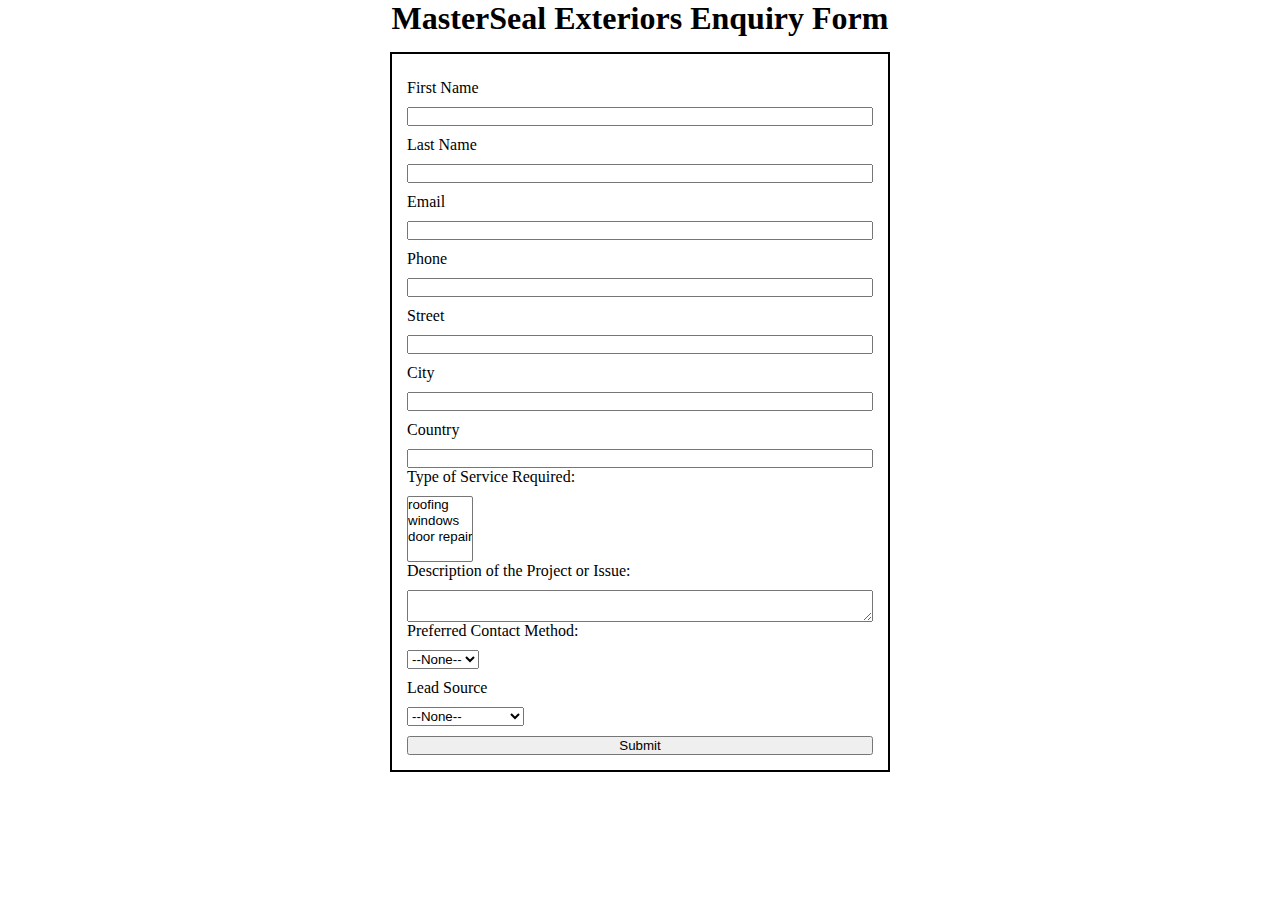
<file: index.html>
<!DOCTYPE html>
<html lang="en">
  <head>
    <meta charset="UTF-8" />
    <meta name="viewport" content="width=device-width, initial-scale=1.0" />
    <link href="style.css" rel="stylesheet" type="text/css" />
    <title>Enquiry Form</title>
  </head>
  <body>
    <h1>MasterSeal Exteriors Enquiry Form</h1>
    <form
      action="https://webto.salesforce.com/servlet/servlet.WebToLead?encoding=UTF-8&orgId=00D5j00000DqzRS"
      method="POST"
    >
      <input type="hidden" name="oid" value="00D5j00000DqzRS" />
      <input
        type="hidden"
        name="retURL"
        value="https://myungjkim39.github.io/smart-apps/form-submitted.html"
      />

      <label for="first_name">First Name</label
      ><input id="first_name" name="first_name" size="20" type="text" />

      <label for="last_name">Last Name</label
      ><input id="last_name" name="last_name" size="20" type="text" />

      <label for="email">Email</label
      ><input id="email" name="email" size="20" type="text" />

      <label for="phone">Phone</label
      ><input id="phone" name="phone" size="20" type="text" />

      <label for="street">Street</label
      ><input id="street" name="street" size="20" type="text" />

      <label for="city">City</label
      ><input id="city" name="city" size="20" type="text" />

      <label for="country">Country</label
      ><input id="country" name="country" size="20" type="text" />

      Type of Service Required:<select
        id="00N5j00000SqsLQ"
        multiple="multiple"
        name="00N5j00000SqsLQ"
        title="Type of Service Required"
      >
        <option value="roofing">roofing</option>
        <option value="windows">windows</option>
        <option value="door repair">door repair</option>
      </select>

      Description of the Project or Issue:<textarea
        id="00N5j00000SqsLk"
        name="00N5j00000SqsLk"
        type="text"
        wrap="soft"
      ></textarea>

      Preferred Contact Method:<select
        id="00N5j00000SqsLu"
        name="00N5j00000SqsLu"
        title="Preferred Contact Method"
      >
        <option value="">--None--</option>
        <option value="Email">Email</option>
        <option value="Call">Call</option>
        <option value="Text">Text</option>
      </select>

      <label for="lead_source">Lead Source</label
      ><select id="lead_source" name="lead_source">
        <option value="">--None--</option>
        <option value="Website">Website</option>
        <option value="Social Media">Social Media</option>
        <option value="Referral">Referral</option>
        <option value="In-person">In-person</option>
        <option value="Phone Inquiry">Phone Inquiry</option>
        <option value="Partner Referral">Partner Referral</option>
        <option value="Purchased List">Purchased List</option>
        <option value="Other">Other</option>
      </select>

      <input type="submit" name="submit" />
    </form>
  </body>
</html>
</file>
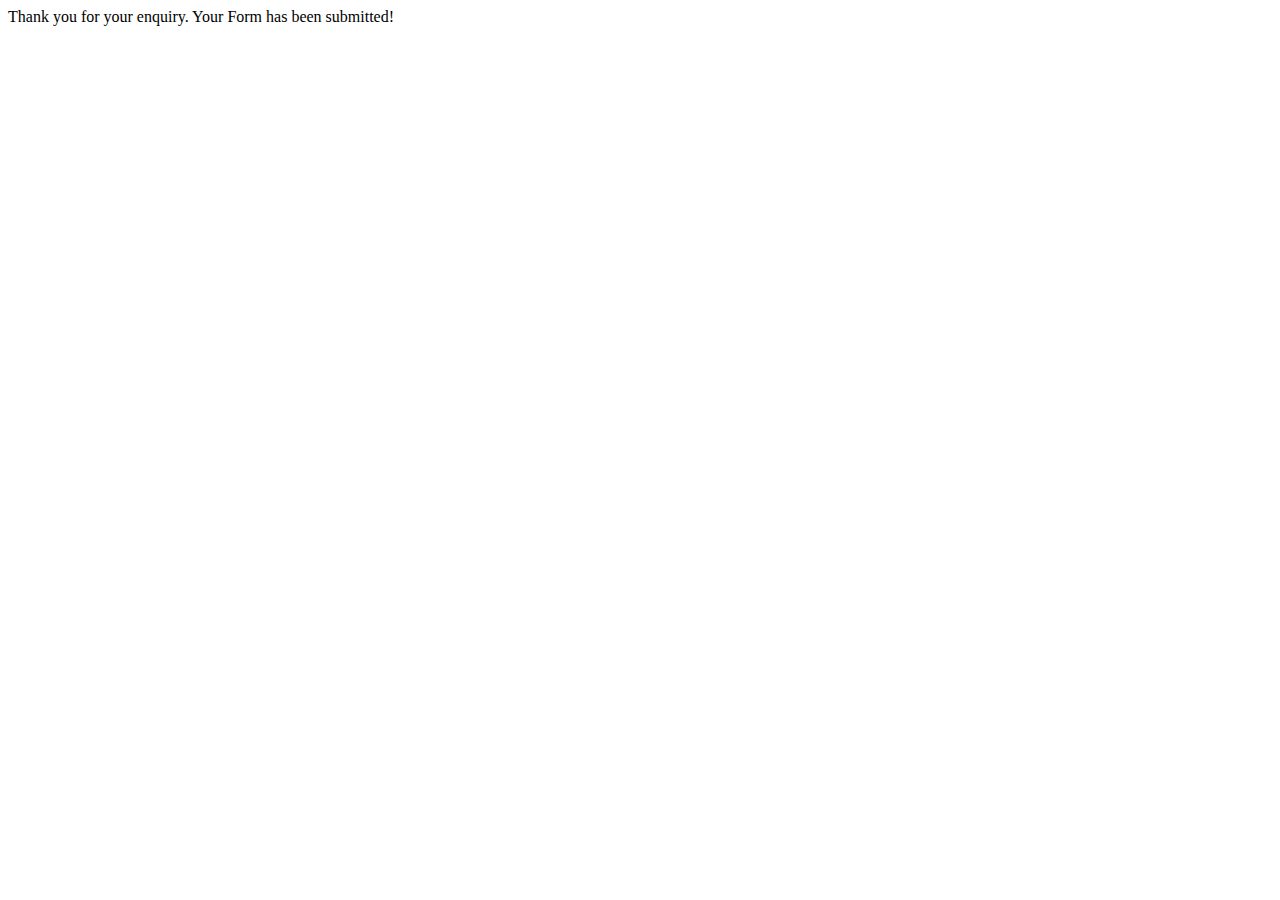
<file: form-submitted.html>
<!DOCTYPE html>
<html lang="en">
  <head>
    <meta charset="UTF-8" />
    <meta name="viewport" content="width=device-width, initial-scale=1.0" />
    <title>Document</title>
  </head>
  Thank you for your enquiry.
  Your Form has been submitted! 
  <body></body>
</html>
</file>
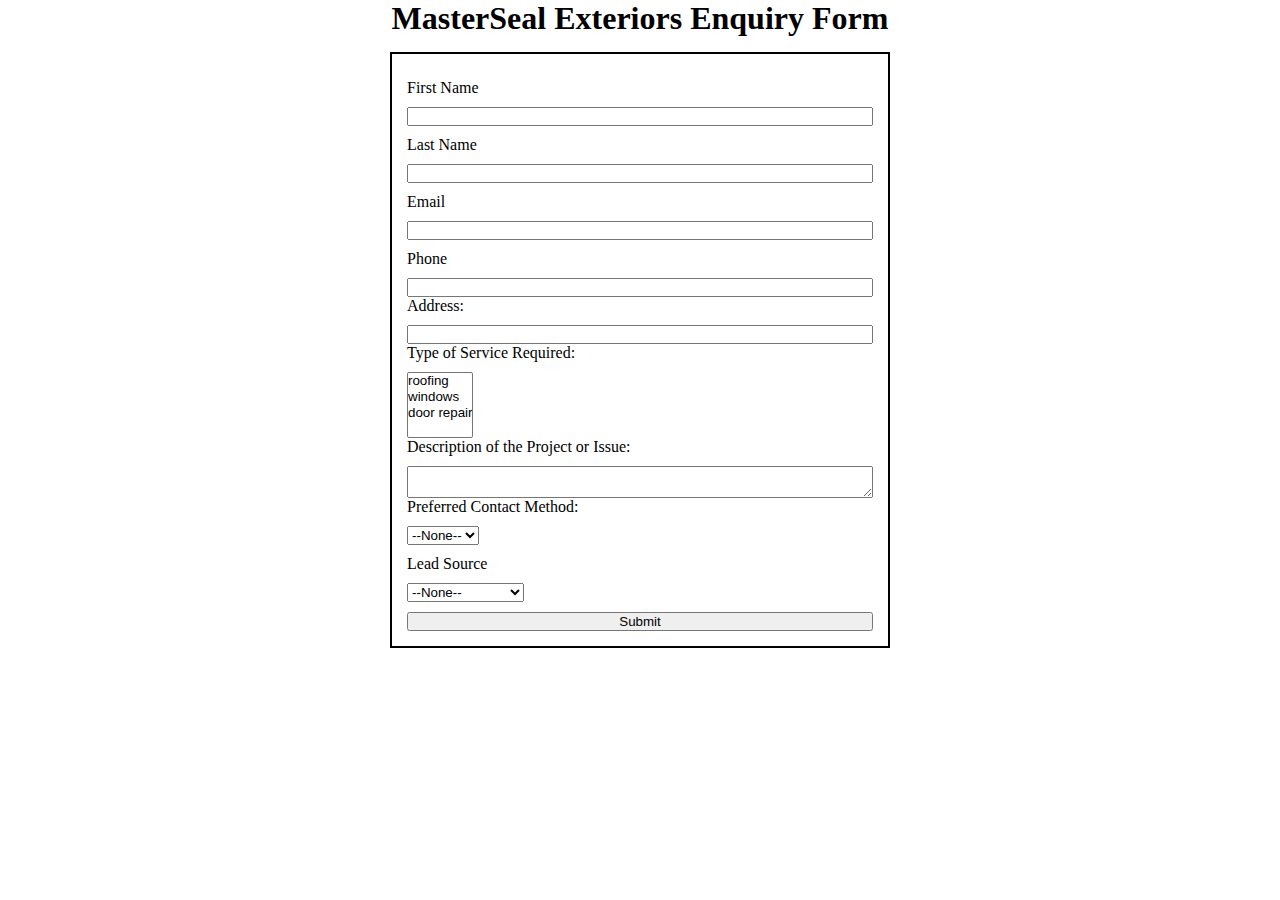
<file: web.html>
<!DOCTYPE html>
<html lang="en">
  <head>
    <meta charset="UTF-8" />
    <meta name="viewport" content="width=device-width, initial-scale=1.0" />
    <link href="style.css" rel="stylesheet" type="text/css" />
    <title>Enquiry Form</title>
  </head>
  <body>
    <h1>MasterSeal Exteriors Enquiry Form</h1>
    <form
      action="https://webto.salesforce.com/servlet/servlet.WebToLead?encoding=UTF-8&orgId=00D5j00000DqzRS"
      method="POST"
    >
      <input type="hidden" name="oid" value="00D5j00000DqzRS" />
      <input
        type="hidden"
        name="retURL"
        value="https://audwns39.wixsite.com/masterseal-exteriors"
      />

      <label for="first_name">First Name</label
      ><input id="first_name" name="first_name" size="20" type="text" />

      <label for="last_name">Last Name</label
      ><input id="last_name" name="last_name" size="20" type="text" />

      <label for="email">Email</label
      ><input id="email" name="email" size="20" type="text" />

      <label for="phone">Phone</label
      ><input id="phone" name="phone" size="20" type="text" />

      Address:<input
        id="00N5j00000Sqvnw"
        maxlength="60"
        name="00N5j00000Sqvnw"
        size="20"
        type="text"
      />

      Type of Service Required:<select
        id="00N5j00000SqsLQ"
        multiple="multiple"
        name="00N5j00000SqsLQ"
        title="Type of Service Required"
      >
        <option value="roofing">roofing</option>
        <option value="windows">windows</option>
        <option value="door repair">door repair</option>
      </select>

      Description of the Project or Issue:<textarea
        id="00N5j00000SqsLk"
        name="00N5j00000SqsLk"
        type="text"
        wrap="soft"
      ></textarea>

      Preferred Contact Method:<select
        id="00N5j00000SqsLu"
        name="00N5j00000SqsLu"
        title="Preferred Contact Method"
      >
        <option value="">--None--</option>
        <option value="Email">Email</option>
        <option value="Call">Call</option>
        <option value="Text">Text</option>
      </select>

      <label for="lead_source">Lead Source</label
      ><select id="lead_source" name="lead_source">
        <option value="">--None--</option>
        <option value="Website">Website</option>
        <option value="Social Media">Social Media</option>
        <option value="Referral">Referral</option>
        <option value="In-person">In-person</option>
        <option value="Phone Inquiry">Phone Inquiry</option>
        <option value="Partner Referral">Partner Referral</option>
        <option value="Purchased List">Purchased List</option>
        <option value="Other">Other</option>
      </select>

      <input type="submit" name="submit" />
    </form>
  </body>
</html>
</file>
<file: style.css>
* {
  margin: 0;
  padding: 0;
  box-sizing: border-box;
}

h1 {
  text-align: center;
}

label,
input,
select,
textarea {
  display: block;
  margin-top: 10px;
}

input, textarea {
    width: 100%
}

form {
    min-width: 300px;
    max-width: 500px;
    margin: 15px auto;
    border: 2px solid black;
    padding: 15px;
}
</file>
